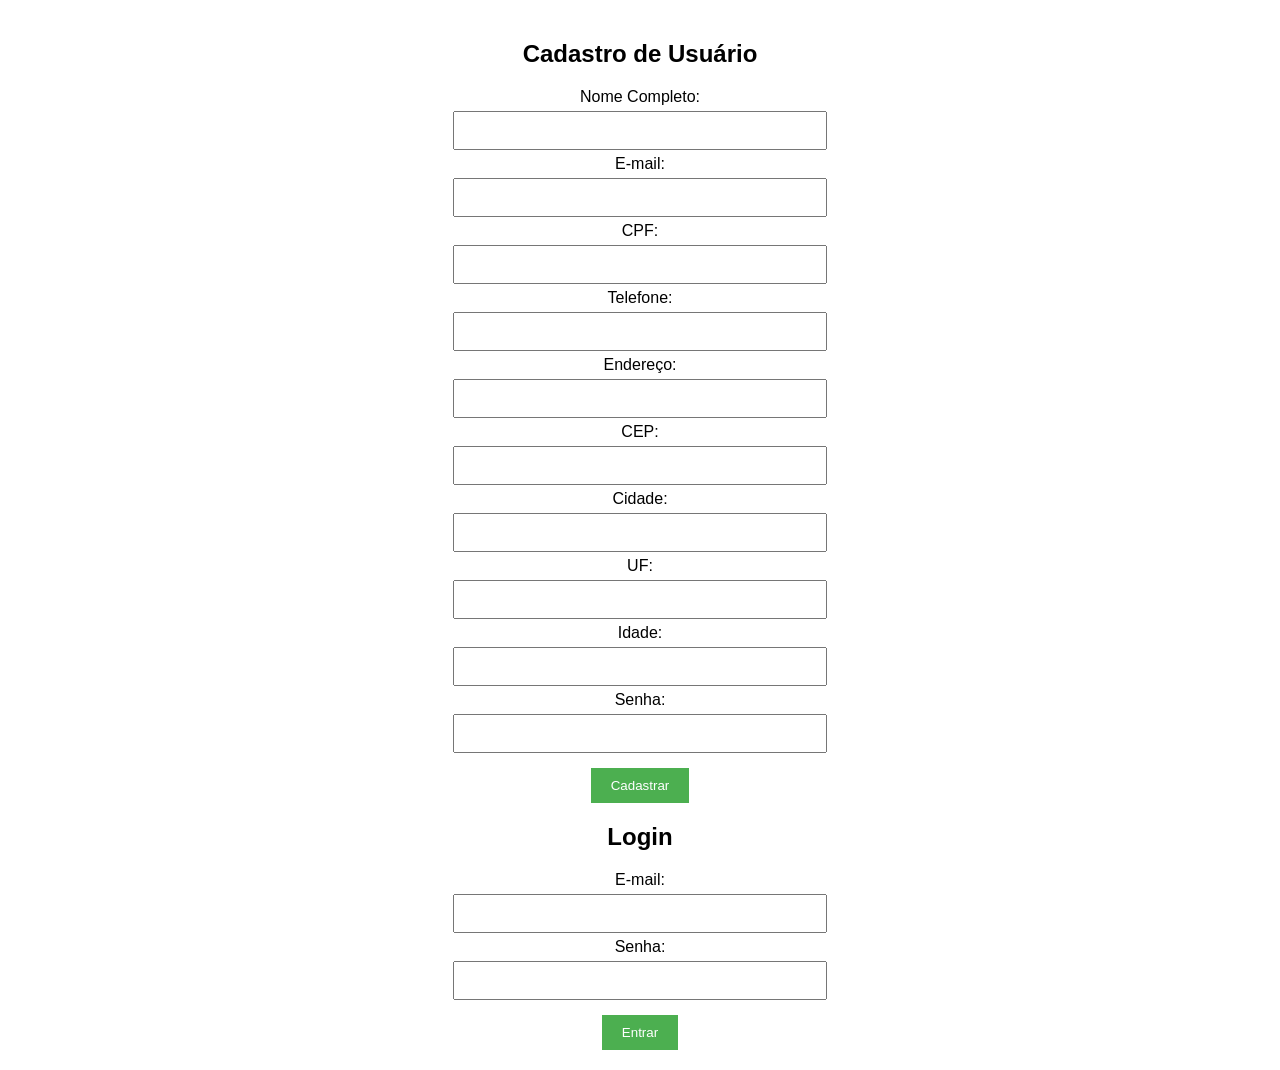
<file: index.html>
<!DOCTYPE html>
<html lang="pt-BR">
<head>
    <meta charset="UTF-8">
    <meta name="viewport" content="width=device-width, initial-scale=1.0">
    <title>Cadastro de Usuários</title>
    <link rel="stylesheet" href="src/style/index.css">
</head>
<body>

    <!-- Tela de Cadastro -->
    <div id="register-form">
        <h2>Cadastro de Usuário</h2>
        <form id="register">
            <label for="name">Nome Completo:</label>
            <input type="text" id="name" required>
            
            <label for="email">E-mail:</label>
            <input type="email" id="email" required>
            
            <label for="cpf">CPF:</label>
            <input type="text" id="cpf" required>
            
            <label for="phone">Telefone:</label>
            <input type="text" id="phone">
            
            <label for="address">Endereço:</label>
            <input type="text" id="address">
            
            <label for="cep">CEP:</label>
            <input type="text" id="cep">
            
            <label for="city">Cidade:</label>
            <input type="text" id="city">
            
            <label for="uf">UF:</label>
            <input type="text" id="uf" maxlength="2">
            
            <label for="age">Idade:</label>
            <input type="number" id="age">
            
            <label for="password">Senha:</label>
            <input type="password" id="password" required>
            
            <button type="submit">Cadastrar</button>
        </form>
    </div>

    <!-- Tela de Login -->
    <div id="login-form">
        <h2>Login</h2>
        <form id="login">
            <label for="login-email">E-mail:</label>
            <input type="email" id="login-email" required>
            
            <label for="login-password">Senha:</label>
            <input type="password" id="login-password" required>
            
            <button type="submit">Entrar</button>
        </form>
    </div>

    <!-- Tela do Painel de Usuário -->
    <div id="user-panel">
        <h2>Bem-vindo ao Painel de Usuário!</h2>
        <button id="logout">Sair</button>
    </div>

    <script src="/src/js/script.js"></script>
</body>
</html>
</file>
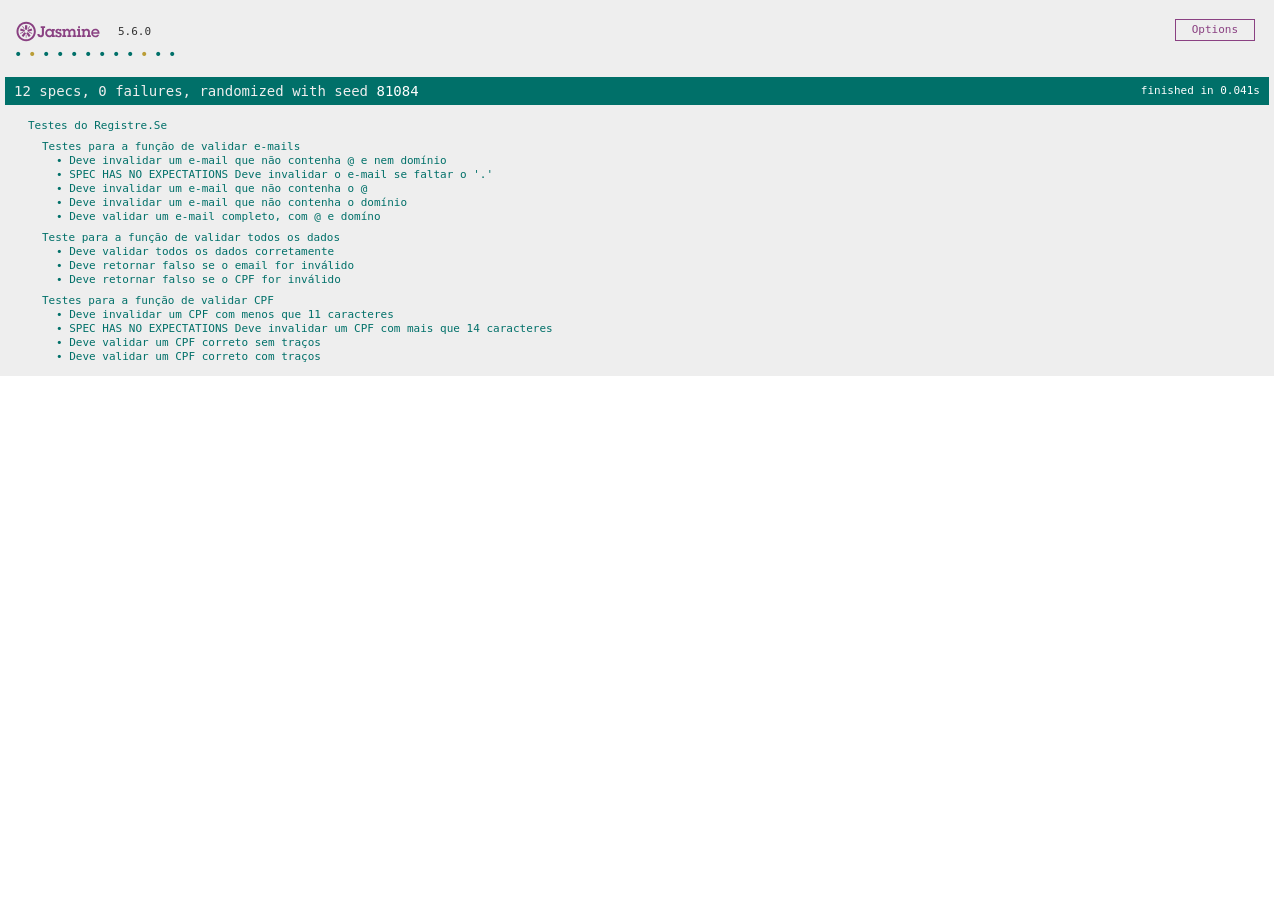
<file: test/SpecRunner.html>
<!DOCTYPE html>
<html>
<head>
  <meta charset="utf-8">
  <title>Jasmine Spec Runner v5.6.0</title>

  <link rel="shortcut icon" type="image/png" href="lib/jasmine-5.6.0/jasmine_favicon.png">
  <link rel="stylesheet" href="lib/jasmine-5.6.0/jasmine.css">

  <script src="lib/jasmine-5.6.0/jasmine.js"></script>
  <script src="lib/jasmine-5.6.0/jasmine-html.js"></script>
  <script src="lib/jasmine-5.6.0/boot0.js"></script>
  <!-- optional: include a file here that configures the Jasmine env -->
  <script src="lib/jasmine-5.6.0/boot1.js"></script>

  <!-- include source files here... -->
  <script src="src/scriptTest.js"></script>

  <!-- include spec files here... -->
  <script src="spec/scriptSpec.js"></script>

</head>

<body>
</body>
</html>
</file>
<file: src/style/index.css>
body {
    font-family: Arial, sans-serif;
    margin: 0;
    padding: 20px;
}

h2 {
    text-align: center;
}

form {
    display: flex;
    flex-direction: column;
    align-items: center;
    max-width: 400px;
    margin: 0 auto;
}

input {
    margin: 5px 0;
    padding: 10px;
    width: 100%;
    max-width: 350px;
}

button {
    margin-top: 10px;
    padding: 10px 20px;
    background-color: #4CAF50;
    color: white;
    border: none;
    cursor: pointer;
}

button:hover {
    background-color: #45a049;
}

#user-panel {
    display: none;
    text-align: center;
}
</file>
<file: test/lib/jasmine-5.6.0/jasmine.css>
@charset "UTF-8";
body {
  overflow-y: scroll;
}

.jasmine_html-reporter {
  width: 100%;
  background-color: #eee;
  padding: 5px;
  margin: -8px;
  font-size: 11px;
  font-family: Monaco, "Lucida Console", monospace;
  line-height: 14px;
  color: #333;
}
.jasmine_html-reporter a {
  text-decoration: none;
}
.jasmine_html-reporter a:hover {
  text-decoration: underline;
}
.jasmine_html-reporter p, .jasmine_html-reporter h1, .jasmine_html-reporter h2, .jasmine_html-reporter h3, .jasmine_html-reporter h4, .jasmine_html-reporter h5, .jasmine_html-reporter h6 {
  margin: 0;
  line-height: 14px;
}
.jasmine_html-reporter .jasmine-banner,
.jasmine_html-reporter .jasmine-symbol-summary,
.jasmine_html-reporter .jasmine-summary,
.jasmine_html-reporter .jasmine-result-message,
.jasmine_html-reporter .jasmine-spec .jasmine-description,
.jasmine_html-reporter .jasmine-spec-detail .jasmine-description,
.jasmine_html-reporter .jasmine-alert .jasmine-bar,
.jasmine_html-reporter .jasmine-stack-trace {
  padding-left: 9px;
  padding-right: 9px;
}
.jasmine_html-reporter .jasmine-banner {
  position: relative;
}
.jasmine_html-reporter .jasmine-banner .jasmine-title {
  background: url("[data-uri]") no-repeat;
  background: url("[data-uri]") no-repeat, none;
  background-size: 100%;
  display: block;
  float: left;
  width: 90px;
  height: 25px;
}
.jasmine_html-reporter .jasmine-banner .jasmine-version {
  margin-left: 14px;
  position: relative;
  top: 6px;
}
.jasmine_html-reporter #jasmine_content {
  position: fixed;
  right: 100%;
}
.jasmine_html-reporter .jasmine-banner {
  margin-top: 14px;
}
.jasmine_html-reporter .jasmine-duration {
  color: #fff;
  float: right;
  line-height: 28px;
  padding-right: 9px;
}
.jasmine_html-reporter .jasmine-symbol-summary {
  overflow: hidden;
  margin: 14px 0;
}
.jasmine_html-reporter .jasmine-symbol-summary li {
  display: inline-block;
  height: 10px;
  width: 14px;
  font-size: 16px;
}
.jasmine_html-reporter .jasmine-symbol-summary li.jasmine-passed {
  font-size: 14px;
}
.jasmine_html-reporter .jasmine-symbol-summary li.jasmine-passed:before {
  color: #007069;
  content: "•";
}
.jasmine_html-reporter .jasmine-symbol-summary li.jasmine-failed {
  line-height: 9px;
}
.jasmine_html-reporter .jasmine-symbol-summary li.jasmine-failed:before {
  color: #ca3a11;
  content: "×";
  font-weight: bold;
  margin-left: -1px;
}
.jasmine_html-reporter .jasmine-symbol-summary li.jasmine-excluded {
  font-size: 14px;
}
.jasmine_html-reporter .jasmine-symbol-summary li.jasmine-excluded:before {
  color: #bababa;
  content: "•";
}
.jasmine_html-reporter .jasmine-symbol-summary li.jasmine-excluded-no-display {
  font-size: 14px;
  display: none;
}
.jasmine_html-reporter .jasmine-symbol-summary li.jasmine-pending {
  line-height: 17px;
}
.jasmine_html-reporter .jasmine-symbol-summary li.jasmine-pending:before {
  color: #ba9d37;
  content: "*";
}
.jasmine_html-reporter .jasmine-symbol-summary li.jasmine-empty {
  font-size: 14px;
}
.jasmine_html-reporter .jasmine-symbol-summary li.jasmine-empty:before {
  color: #ba9d37;
  content: "•";
}
.jasmine_html-reporter .jasmine-run-options {
  float: right;
  margin-right: 5px;
  border: 1px solid #8a4182;
  color: #8a4182;
  position: relative;
  line-height: 20px;
}
.jasmine_html-reporter .jasmine-run-options .jasmine-trigger {
  cursor: pointer;
  padding: 8px 16px;
}
.jasmine_html-reporter .jasmine-run-options .jasmine-payload {
  position: absolute;
  display: none;
  right: -1px;
  border: 1px solid #8a4182;
  background-color: #eee;
  white-space: nowrap;
  padding: 4px 8px;
}
.jasmine_html-reporter .jasmine-run-options .jasmine-payload.jasmine-open {
  display: block;
}
.jasmine_html-reporter .jasmine-bar {
  line-height: 28px;
  font-size: 14px;
  display: block;
  color: #eee;
}
.jasmine_html-reporter .jasmine-bar.jasmine-failed, .jasmine_html-reporter .jasmine-bar.jasmine-errored {
  background-color: #ca3a11;
  border-bottom: 1px solid #eee;
}
.jasmine_html-reporter .jasmine-bar.jasmine-passed {
  background-color: #007069;
}
.jasmine_html-reporter .jasmine-bar.jasmine-incomplete {
  background-color: #bababa;
}
.jasmine_html-reporter .jasmine-bar.jasmine-skipped {
  background-color: #bababa;
}
.jasmine_html-reporter .jasmine-bar.jasmine-warning {
  margin-top: 14px;
  margin-bottom: 14px;
  background-color: #ba9d37;
  color: #333;
}
.jasmine_html-reporter .jasmine-bar.jasmine-menu {
  background-color: #fff;
  color: #000;
}
.jasmine_html-reporter .jasmine-bar.jasmine-menu a {
  color: blue;
  text-decoration: underline;
}
.jasmine_html-reporter .jasmine-bar a {
  color: white;
}
.jasmine_html-reporter.jasmine-spec-list .jasmine-bar.jasmine-menu.jasmine-failure-list,
.jasmine_html-reporter.jasmine-spec-list .jasmine-results .jasmine-failures {
  display: none;
}
.jasmine_html-reporter.jasmine-failure-list .jasmine-bar.jasmine-menu.jasmine-spec-list,
.jasmine_html-reporter.jasmine-failure-list .jasmine-summary {
  display: none;
}
.jasmine_html-reporter .jasmine-results {
  margin-top: 14px;
}
.jasmine_html-reporter .jasmine-summary {
  margin-top: 14px;
}
.jasmine_html-reporter .jasmine-summary ul {
  list-style-type: none;
  margin-left: 14px;
  padding-top: 0;
  padding-left: 0;
}
.jasmine_html-reporter .jasmine-summary ul.jasmine-suite {
  margin-top: 7px;
  margin-bottom: 7px;
}
.jasmine_html-reporter .jasmine-summary li.jasmine-passed a {
  color: #007069;
}
.jasmine_html-reporter .jasmine-summary li.jasmine-failed a {
  color: #ca3a11;
}
.jasmine_html-reporter .jasmine-summary li.jasmine-empty a {
  color: #ba9d37;
}
.jasmine_html-reporter .jasmine-summary li.jasmine-pending a {
  color: #ba9d37;
}
.jasmine_html-reporter .jasmine-summary li.jasmine-excluded a {
  color: #bababa;
}
.jasmine_html-reporter .jasmine-specs li.jasmine-passed a:before {
  content: "• ";
}
.jasmine_html-reporter .jasmine-specs li.jasmine-failed a:before {
  content: "× ";
}
.jasmine_html-reporter .jasmine-specs li.jasmine-empty a:before {
  content: "* ";
}
.jasmine_html-reporter .jasmine-specs li.jasmine-pending a:before {
  content: "• ";
}
.jasmine_html-reporter .jasmine-specs li.jasmine-excluded a:before {
  content: "• ";
}
.jasmine_html-reporter .jasmine-description + .jasmine-suite {
  margin-top: 0;
}
.jasmine_html-reporter .jasmine-suite {
  margin-top: 14px;
}
.jasmine_html-reporter .jasmine-suite a {
  color: #333;
}
.jasmine_html-reporter .jasmine-failures .jasmine-spec-detail {
  margin-bottom: 28px;
}
.jasmine_html-reporter .jasmine-failures .jasmine-spec-detail .jasmine-description {
  background-color: #ca3a11;
  color: white;
}
.jasmine_html-reporter .jasmine-failures .jasmine-spec-detail .jasmine-description a {
  color: white;
}
.jasmine_html-reporter .jasmine-result-message {
  padding-top: 14px;
  color: #333;
  white-space: pre-wrap;
}
.jasmine_html-reporter .jasmine-result-message span.jasmine-result {
  display: block;
}
.jasmine_html-reporter .jasmine-stack-trace {
  margin: 5px 0 0 0;
  max-height: 224px;
  overflow: auto;
  line-height: 18px;
  color: #666;
  border: 1px solid #ddd;
  background: white;
  white-space: pre;
}
.jasmine_html-reporter .jasmine-expander a {
  display: block;
  margin-left: 14px;
  color: blue;
  text-decoration: underline;
}
.jasmine_html-reporter .jasmine-expander-contents {
  display: none;
}
.jasmine_html-reporter .jasmine-expanded {
  padding-bottom: 10px;
}
.jasmine_html-reporter .jasmine-expanded .jasmine-expander-contents {
  display: block;
  margin-left: 14px;
  padding: 5px;
}
.jasmine_html-reporter .jasmine-debug-log {
  margin: 5px 0 0 0;
  padding: 5px;
  color: #666;
  border: 1px solid #ddd;
  background: white;
}
.jasmine_html-reporter .jasmine-debug-log table {
  border-spacing: 0;
}
.jasmine_html-reporter .jasmine-debug-log table, .jasmine_html-reporter .jasmine-debug-log th, .jasmine_html-reporter .jasmine-debug-log td {
  border: 1px solid #ddd;
}
.jasmine_html-reporter .jasmine-debug-log .jasmine-debug-log-msg {
  white-space: pre;
}
</file>
